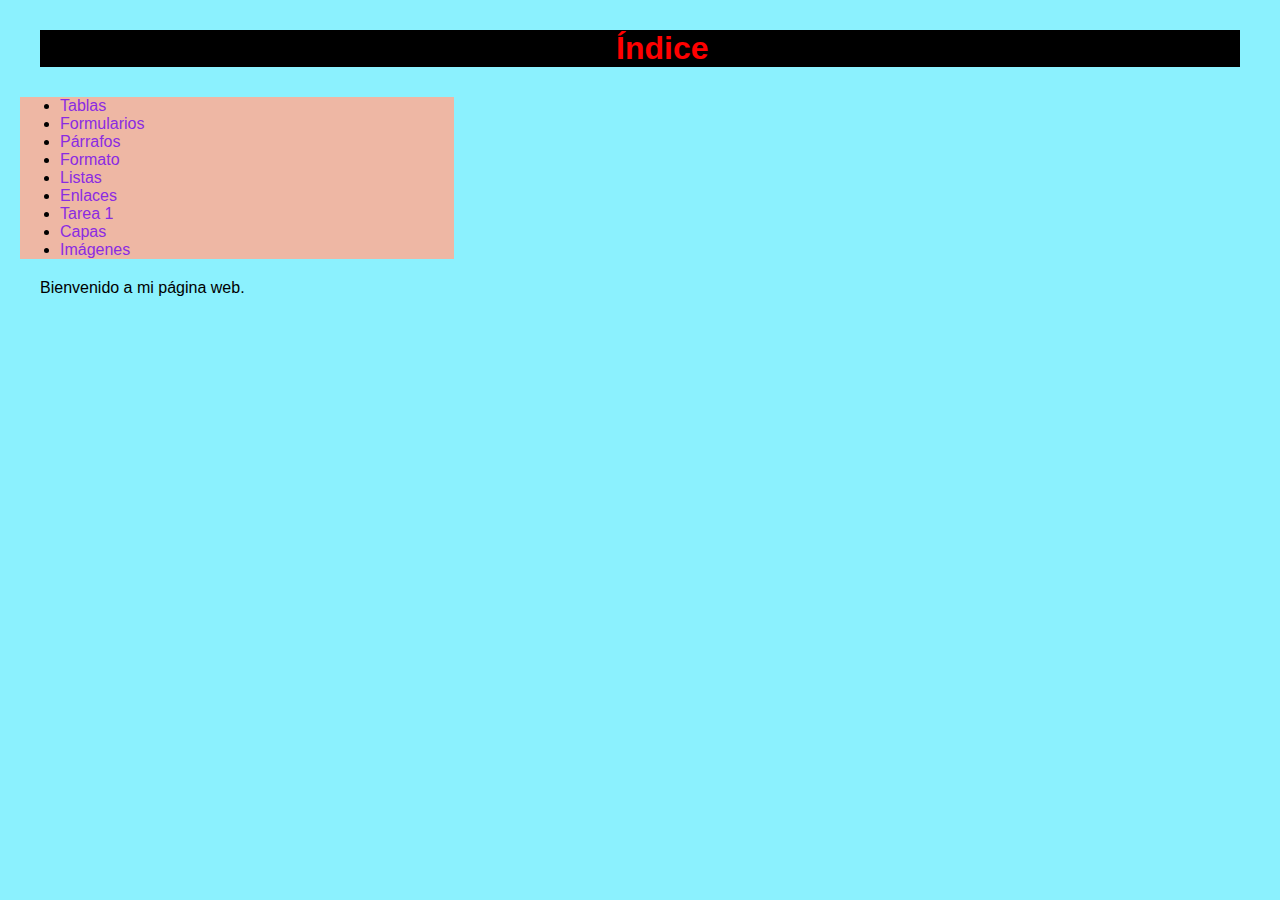
<file: index.html>
<html>
    <head>
        <title>Pau's Web</title>
        <link rel="stylesheet" href="estilos.css">
    </head>
    <body>
        <div class="index">
            <h1>Índice</h1>
        </div>
        <div class="enlaces">
            <ul>
                <li><a href="tablas.html">Tablas</a></li>
                <li><a href="formulario.html">Formularios</a></li>
                <li><a href="parrafo.html">Párrafos</a></li>
                <li><a href="formato.html">Formato</a></li>
                <li><a href="listas.html">Listas</a></li>
                <li><a href="enlaces.html">Enlaces</a></li>
                <li><a href="Tareaperiodicos.html">Tarea 1</a></li>
                <li><a href="capas.html">Capas</a></li>
                <li><a href="imagenes.html">Imágenes</a></li>
            </ul>
        </div>
        <div>
            <p>Bienvenido a mi página web.</p>
        </div>
        
    </body>
</html>
</file>
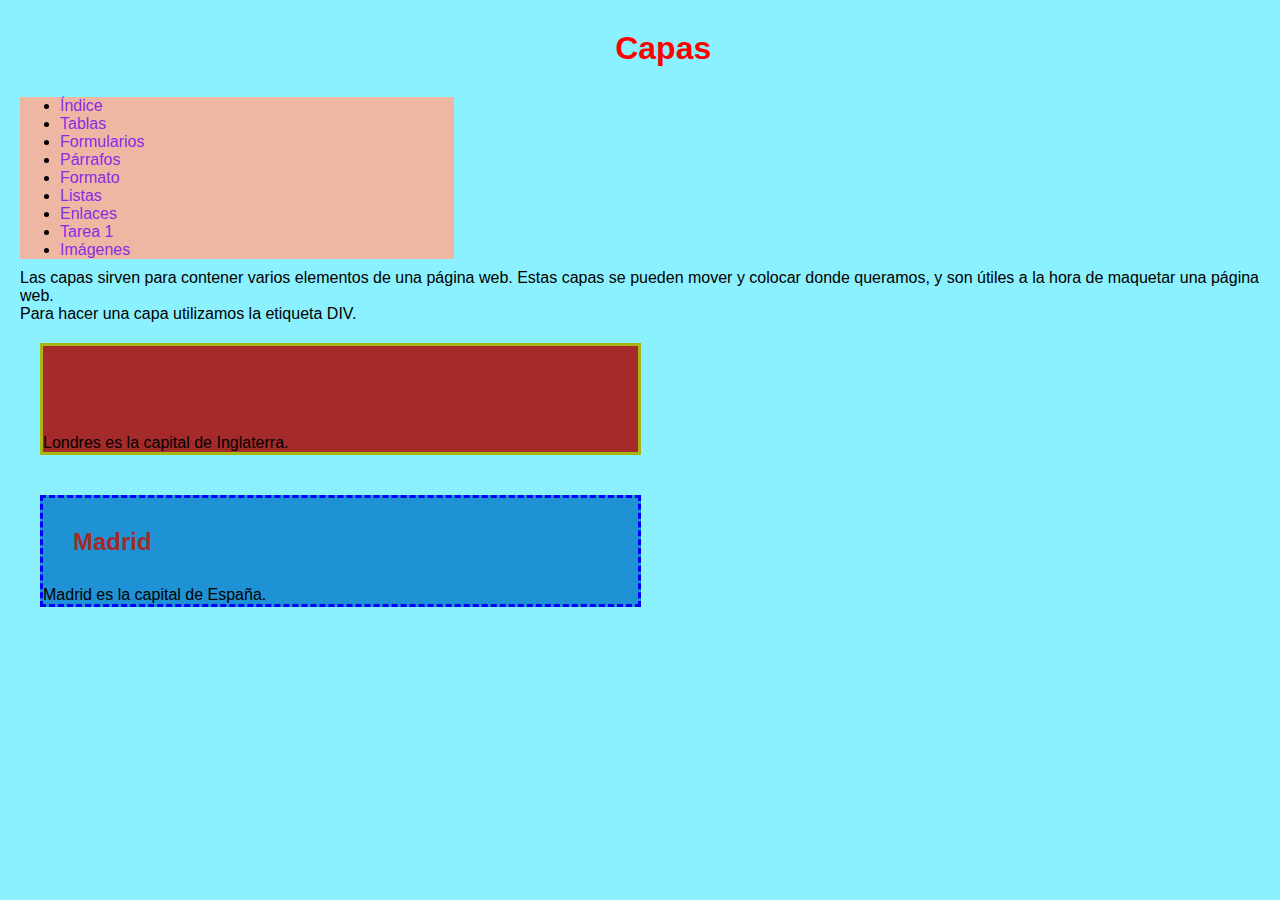
<file: capas.html>
<!DOCTYPE html>
<html lang="en">
<head>
    <meta charset="UTF-8">
    <meta name="viewport" content="width=device-width, initial-scale=1.0">
    <meta http-equiv="X-UA-Compatible" content="ie=edge">
    <title>Document</title>
    <link rel="stylesheet" href="estilos.css">
</head>
<body>
    <h1>Capas</h1>
    <div class="enlaces">
        <ul>
            <li><a href="index.html">Índice</a></li>
            <li><a href="tablas.html">Tablas</a></li>
            <li><a href="formulario.html">Formularios</a></li>
            <li><a href="parrafo.html">Párrafos</a></li>
            <li><a href="formato.html">Formato</a></li>
            <li><a href="listas.html">Listas</a></li>
            <li><a href="enlaces.html">Enlaces</a></li>
            <li><a href="Tareaperiodicos.html">Tarea 1</a></li>
            <li><a href="imagenes.html">Imágenes</a></li>
        </ul>
    </div>
    <p>Las capas sirven para contener varios elementos
        de una página web. Estas capas se pueden mover y colocar
        donde queramos, y son útiles a la hora de maquetar una
        página web.
    </p>
    <p>
        Para hacer una capa utilizamos la etiqueta DIV.
    </p>
    <div style="background-color: brown; border: 3px solid rgb(170, 180, 19); width: 48%; float: left;">
        <h2>Londres</h2>
        <p>Londres es la capital de Inglaterra.</p>
    </div>
    <div style="background-color: rgb(30, 146, 212); border: 3px dashed blue; width: 48%; float: left;">
        <h2>Madrid</h2>
        <p>Madrid es la capital de España.</p>
    </div>
</body>
</html>
</file>
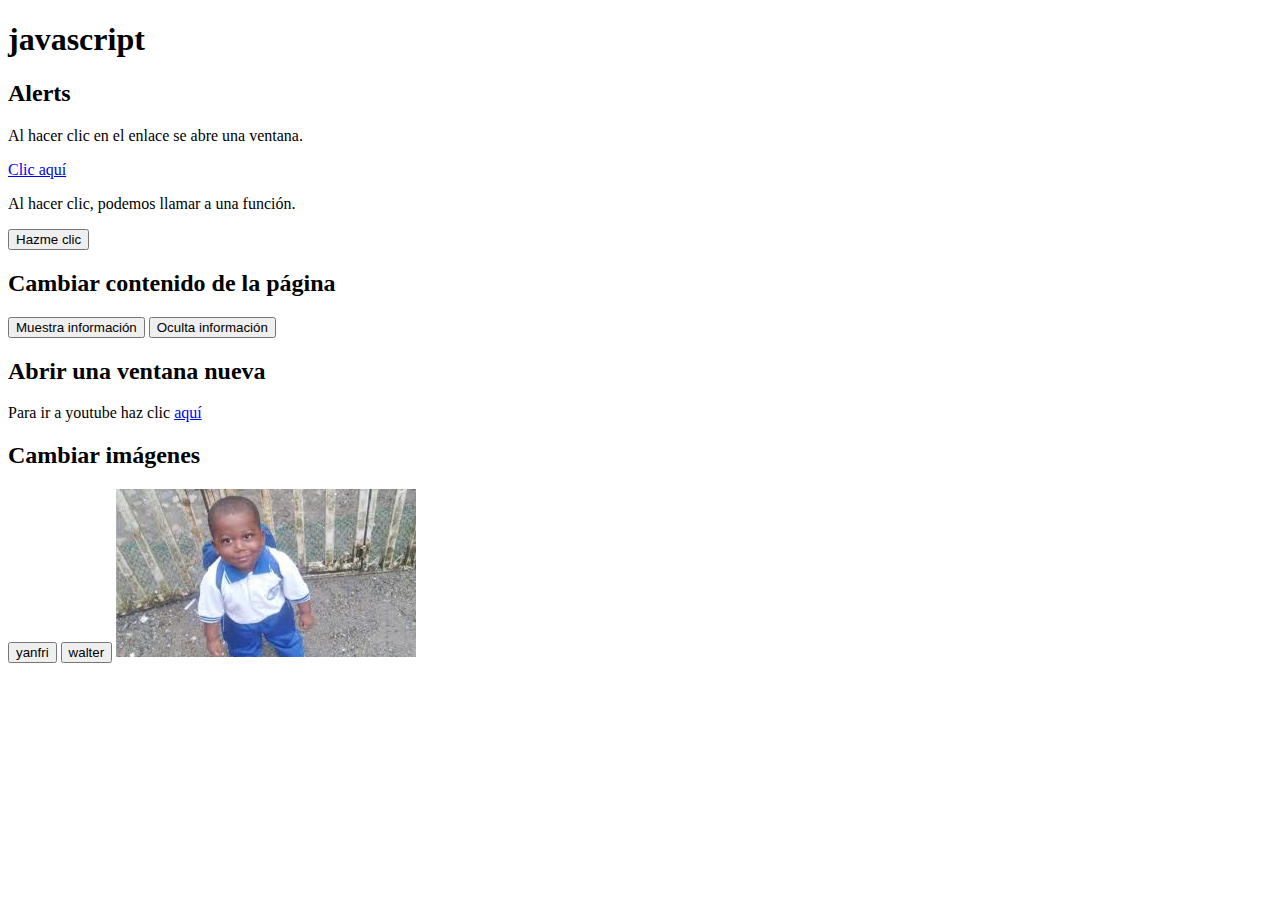
<file: Document.html>
<!DOCTYPE html>
<!-- saved from url=(0037)http://127.0.0.1:5500/javascript.html -->
<html lang="en"><head><meta http-equiv="Content-Type" content="text/html; charset=UTF-8">
    
    <meta name="viewport" content="width=device-width, initial-scale=1.0">
    <meta http-equiv="X-UA-Compatible" content="ie=edge">
    <title>Document</title>
    <script>
        function mostrar() {
            document.getElementById("informacion").innerHTML = "Hola que tal";
        }
        function ocultar() {
            document.getElementById("informacion").innerHTML = "";
        }
        function yanfri() {
            document.getElementById("yanfri1").src = "yanfri.jfif"
        }
    </script>
</head>
<body>
    <h1>javascript</h1>
    <h2>Alerts</h2>
    <p>Al hacer clic en el enlace se abre una ventana.</p>
    <a href="javascript:alert(&#39;hola&#39;)">Clic aquí</a>
    <p>Al hacer clic, podemos llamar a una función.</p>
    <button onclick="alert(&#39;has hecho clic en el botón&#39;)">
        Hazme clic
    </button>
    <h2>Cambiar contenido de la página</h2>
    <p id="informacion"></p>
    <button onclick="mostrar()">Muestra información</button>
    <button onclick="ocultar()">Oculta información</button>
    <h2>Abrir una ventana nueva</h2>
    <p>Para ir a youtube haz clic <a href="javascript:window.open(&#39;http://www.youtube.com&#39;)">aquí</a></p>
    <h2>Cambiar imágenes</h2>
    <button onclick="yanfri()">yanfri</button>
    <button>walter</button>
    <img id="yanfri1" src="./Document_files/yanfri.jfif" alt="Yanfri">
<!-- Code injected by live-server -->
<script type="text/javascript">
	// <![CDATA[  <-- For SVG support
	if ('WebSocket' in window) {
		(function () {
			function refreshCSS() {
				var sheets = [].slice.call(document.getElementsByTagName("link"));
				var head = document.getElementsByTagName("head")[0];
				for (var i = 0; i < sheets.length; ++i) {
					var elem = sheets[i];
					var parent = elem.parentElement || head;
					parent.removeChild(elem);
					var rel = elem.rel;
					if (elem.href && typeof rel != "string" || rel.length == 0 || rel.toLowerCase() == "stylesheet") {
						var url = elem.href.replace(/(&|\?)_cacheOverride=\d+/, '');
						elem.href = url + (url.indexOf('?') >= 0 ? '&' : '?') + '_cacheOverride=' + (new Date().valueOf());
					}
					parent.appendChild(elem);
				}
			}
			var protocol = window.location.protocol === 'http:' ? 'ws://' : 'wss://';
			var address = protocol + window.location.host + window.location.pathname + '/ws';
			var socket = new WebSocket(address);
			socket.onmessage = function (msg) {
				if (msg.data == 'reload') window.location.reload();
				else if (msg.data == 'refreshcss') refreshCSS();
			};
			if (sessionStorage && !sessionStorage.getItem('IsThisFirstTime_Log_From_LiveServer')) {
				console.log('Live reload enabled.');
				sessionStorage.setItem('IsThisFirstTime_Log_From_LiveServer', true);
			}
		})();
	}
	else {
		console.error('Upgrade your browser. This Browser is NOT supported WebSocket for Live-Reloading.');
	}
	// ]]>
</script>
</body></html>
</file>
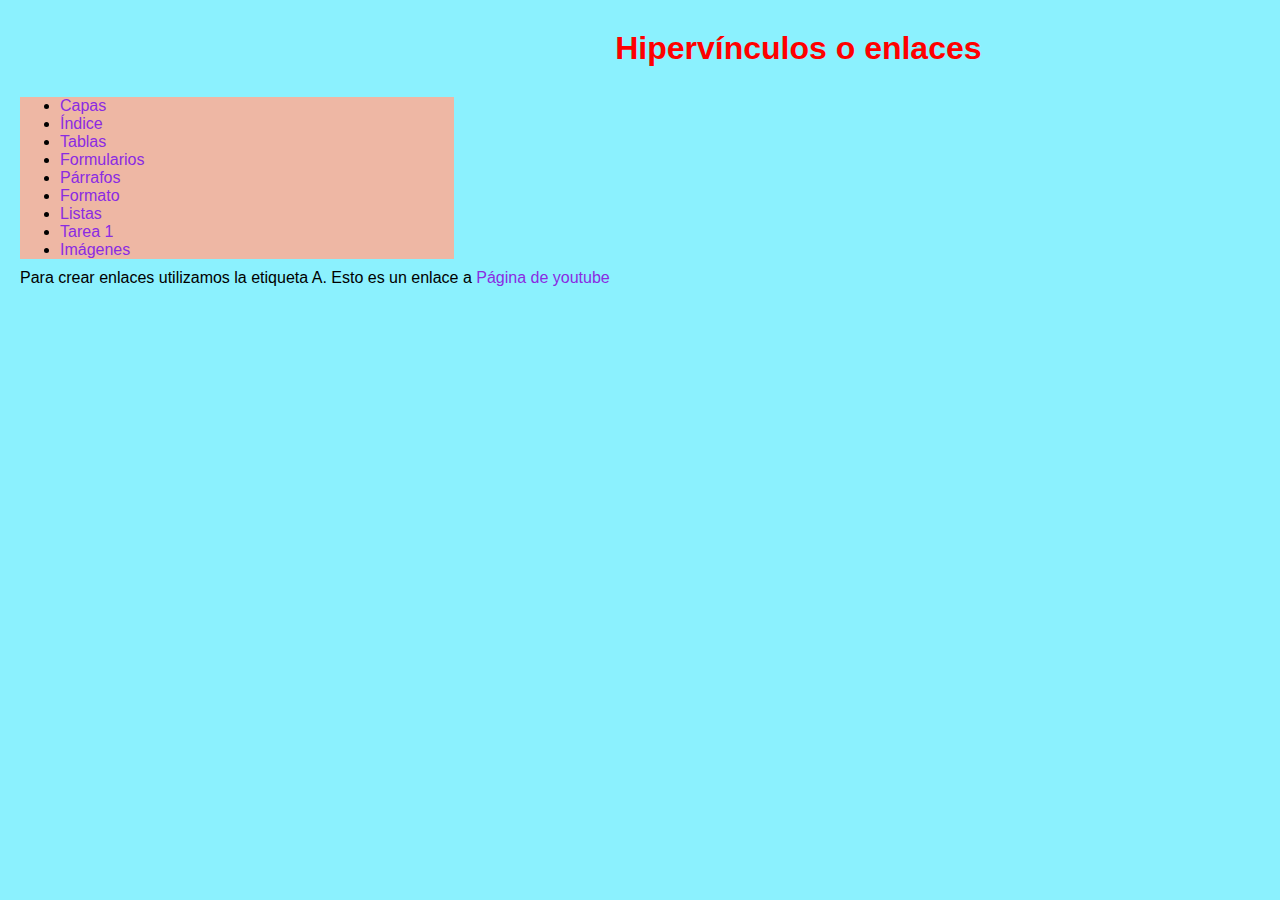
<file: enlaces.html>
<!DOCTYPE html>
<html lang="en">
<head>
    <meta charset="UTF-8">
    <meta name="viewport" content="width=device-width, initial-scale=1.0">
    <meta http-equiv="X-UA-Compatible" content="ie=edge">
    <title>Document</title>
    <link rel="stylesheet" href="estilos.css">
</head>
<body>
        <h1>Hipervínculos o enlaces</h1>
        <div class="enlaces">
                <ul>
                    <li><a href="capas.html">Capas</a></li>
                    <li><a href="index.html">Índice</a></li>
                    <li><a href="tablas.html">Tablas</a></li>
                    <li><a href="formulario.html">Formularios</a></li>
                    <li><a href="parrafo.html">Párrafos</a></li>
                    <li><a href="formato.html">Formato</a></li>
                    <li><a href="listas.html">Listas</a></li>
                    <li><a href="Tareaperiodicos.html">Tarea 1</a></li>
                    <li><a href="imagenes.html">Imágenes</a></li>
                </ul>
            </div>
        <p>
            Para crear enlaces utilizamos la etiqueta A. 
            Esto es un enlace a <a href="http://www.youtube.com">Página de youtube</a>
        </p>
</body>
</html>
</file>
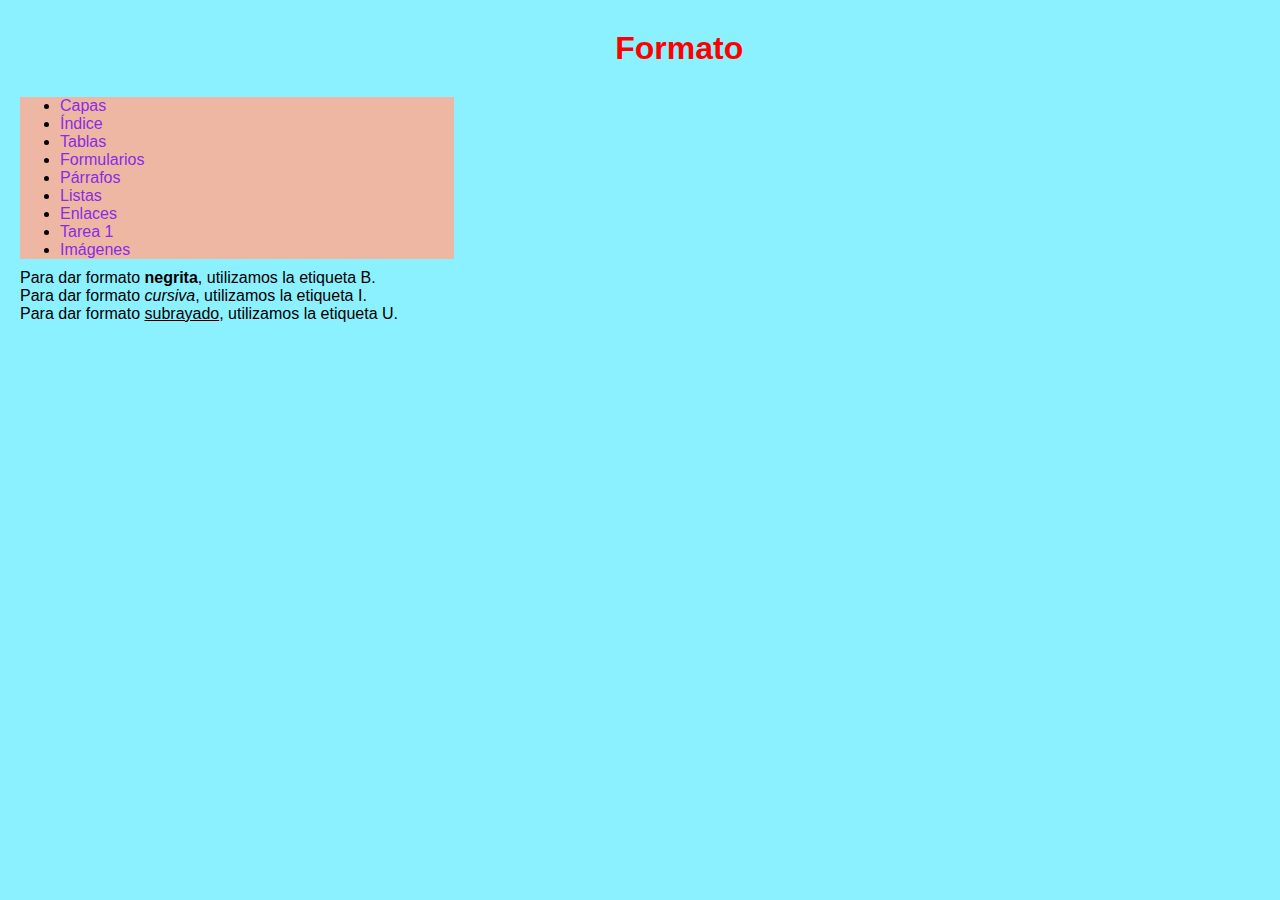
<file: formato.html>
<!DOCTYPE html>
<html lang="en">
<head>
    <meta charset="UTF-8">
    <meta name="viewport" content="width=device-width, initial-scale=1.0">
    <meta http-equiv="X-UA-Compatible" content="ie=edge">
    <title>Document</title>
    <link rel="stylesheet" href="estilos.css">
</head>
<body>
        <h1>Formato</h1>
        <div class="enlaces">
                <ul>
                    <li><a href="capas.html">Capas</a></li>
                    <li><a href="index.html">Índice</a></li>
                    <li><a href="tablas.html">Tablas</a></li>
                    <li><a href="formulario.html">Formularios</a></li>
                    <li><a href="parrafo.html">Párrafos</a></li>
                    <li><a href="listas.html">Listas</a></li>
                    <li><a href="enlaces.html">Enlaces</a></li>
                    <li><a href="Tareaperiodicos.html">Tarea 1</a></li>
                    <li><a href="imagenes.html">Imágenes</a></li>
                </ul>
            </div>
        <p>Para dar formato <b>negrita</b>, utilizamos la etiqueta B. <br>
            Para dar formato <i>cursiva</i>, utilizamos la etiqueta I. <br>
            Para dar formato <u>subrayado</u>, utilizamos la etiqueta U.
        </p>
</body>
</html>
</file>
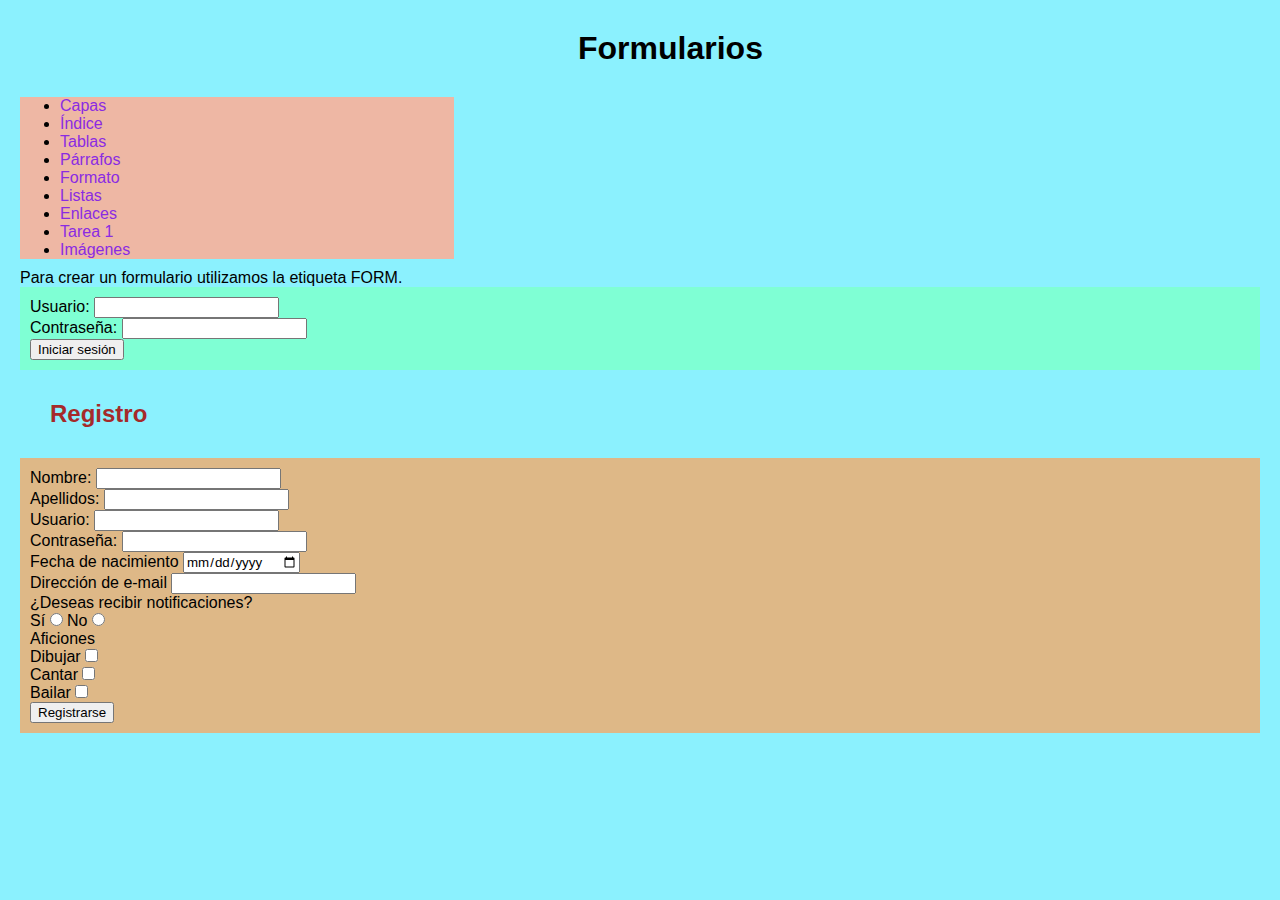
<file: formulario.html>
<!DOCTYPE html>
<html lang="en">
<head>
    <meta charset="UTF-8">
    <meta name="viewport" content="width=device-width, initial-scale=1.0">
    <meta http-equiv="X-UA-Compatible" content="ie=edge">
    <title>Document</title>
    <link rel="stylesheet" href="estilos.css">
</head>
<body>
    <h1 class="cabecera">Formularios</h1>
    <div class="enlaces">
            <ul>
                <li><a href="capas.html">Capas</a></li>
                <li><a href="index.html">Índice</a></li>
                <li><a href="tablas.html">Tablas</a></li>
                <li><a href="parrafo.html">Párrafos</a></li>
                <li><a href="formato.html">Formato</a></li>
                <li><a href="listas.html">Listas</a></li>
                <li><a href="enlaces.html">Enlaces</a></li>
                <li><a href="Tareaperiodicos.html">Tarea 1</a></li>
                <li><a href="imagenes.html">Imágenes</a></li>
            </ul>
        </div>
    <p>
        Para crear un formulario utilizamos la etiqueta FORM.
    </p>
    <form id="flogin" action="" >
    
        <label for="username">Usuario:</label>
        <input type="text" name="username" id="username">
        <br>
        <label for="password">Contraseña:</label>
        <input type="password" name="password" id="password">
        <br>
        <input type="submit" value="Iniciar sesión">
    </form>

    <h2>Registro</h2>
    <form id="fregistro" action="">
            <label for="name">Nombre:</label>
            <input type="text" name="name" id="name">
            <br>
            <label for="surname">Apellidos:</label>
            <input type="text" name="surname" id="surname">
            <br>
            <label for="username">Usuario:</label>
            <input type="text" name="username" id="username">
            <br>
            <label for="password">Contraseña:</label>
            <input type="password" name="password" id="password">
            <br>
            <label for="birthday">Fecha de nacimiento</label>
            <input type="date" name="birthday" id="birthday">
            <br>
            <label for="email">Dirección de e-mail</label>
            <input type="email" name="email" id="email">
            <br>
            <p>¿Deseas recibir notificaciones?</p>
            <label for="yes">Sí</label>
            <input type="radio" name="notificaciones" id="si">
            <label for="no">No</label>
            <input type="radio" name="notificaciones" id="no">
            <p>Aficiones</p>
            <label for="dibujar">Dibujar</label>
            <input type="checkbox" name="dibujar" id="dibujar">
            <br>
            <label for="cantar">Cantar</label>
            <input type="checkbox" name="cantar" id="cantar">
            <br>
            <label for="bailar">Bailar</label>
            <input type="checkbox" name="bailar" id="bailar">
            <br>
            <input type="submit" value="Registrarse">
    </form>
</body>
</html>
</file>
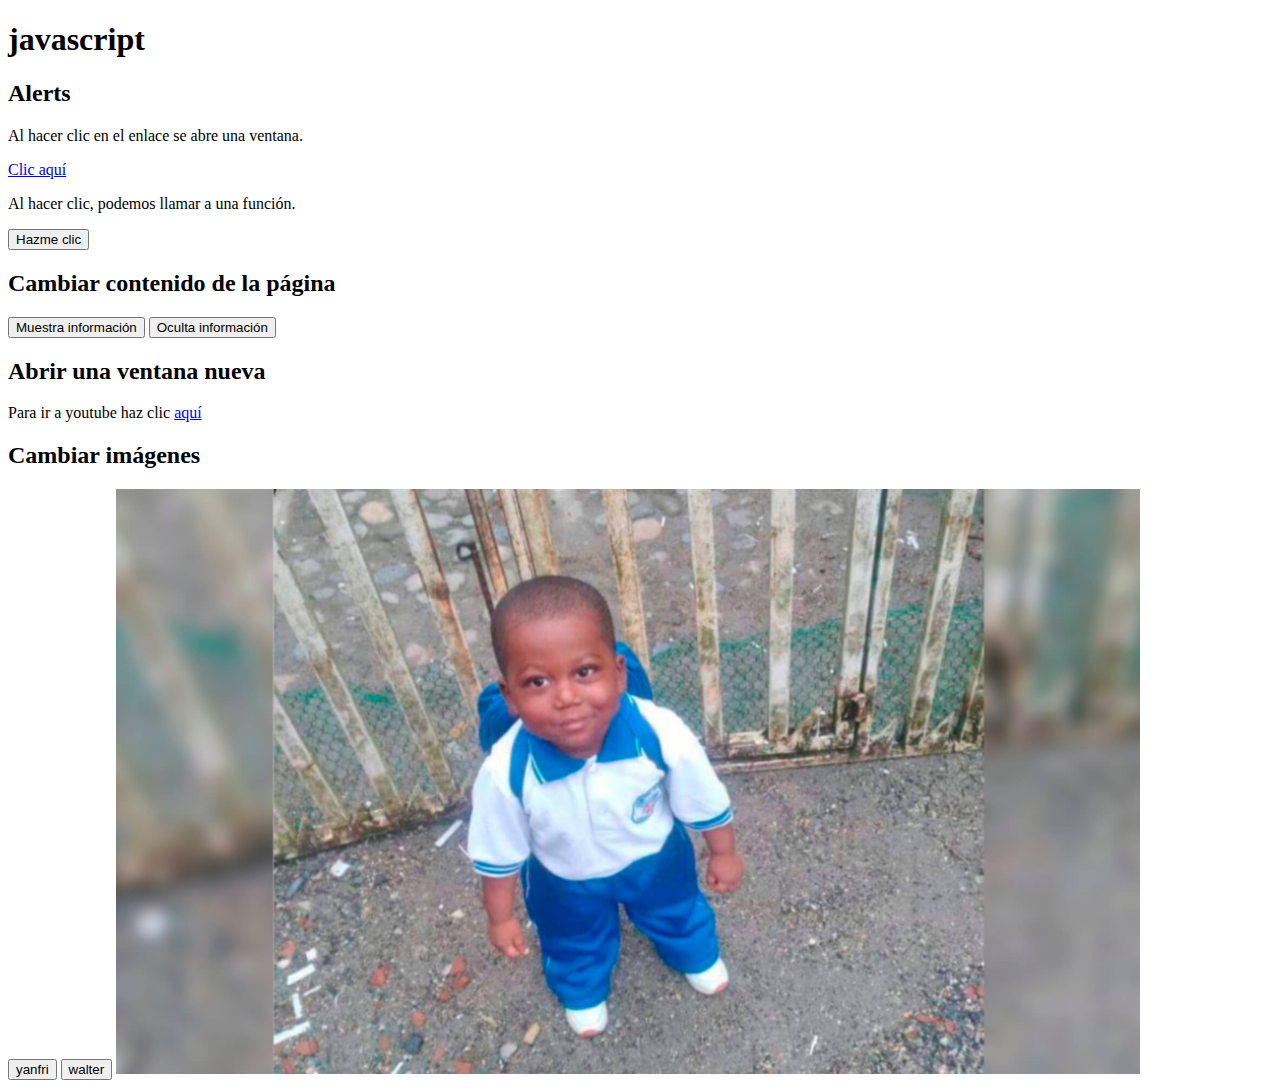
<file: javascript.html>
<!DOCTYPE html>
<html lang="en">
<head>
    <meta charset="UTF-8">
    <meta name="viewport" content="width=device-width, initial-scale=1.0">
    <meta http-equiv="X-UA-Compatible" content="ie=edge">
    <title>Document</title>
    <script>
        function mostrar() {
            document.getElementById("informacion").innerHTML = "Hola que tal";
        }
        function ocultar() {
            document.getElementById("informacion").innerHTML = "";
        }
        function yanfri() {
            document.getElementById("imagen").src = "yanfri1.jpg";
        }
    </script>
</head>
<body>
    <h1>javascript</h1>
    <h2>Alerts</h2>
    <p>Al hacer clic en el enlace se abre una ventana.</p>
    <a href="javascript:alert('hola')">Clic aquí</a>
    <p>Al hacer clic, podemos llamar a una función.</p>
    <button onclick="alert('has hecho clic en el botón')">
        Hazme clic
    </button>
    <h2>Cambiar contenido de la página</h2>
    <p id="informacion"></p>
    <button onclick="mostrar()">Muestra información</button>
    <button onclick="ocultar()">Oculta información</button>
    <h2>Abrir una ventana nueva</h2>
    <p>Para ir a youtube haz clic <a href="javascript:window.open('http://www.youtube.com')">aquí</a></p>
    <h2>Cambiar imágenes</h2>
    <button onclick="yanfri()">yanfri</button>
    <button>walter</button>
    <img id="imagen" src="yanfri1.jpg" alt="Yanfri">
</body>
</html>
</file>
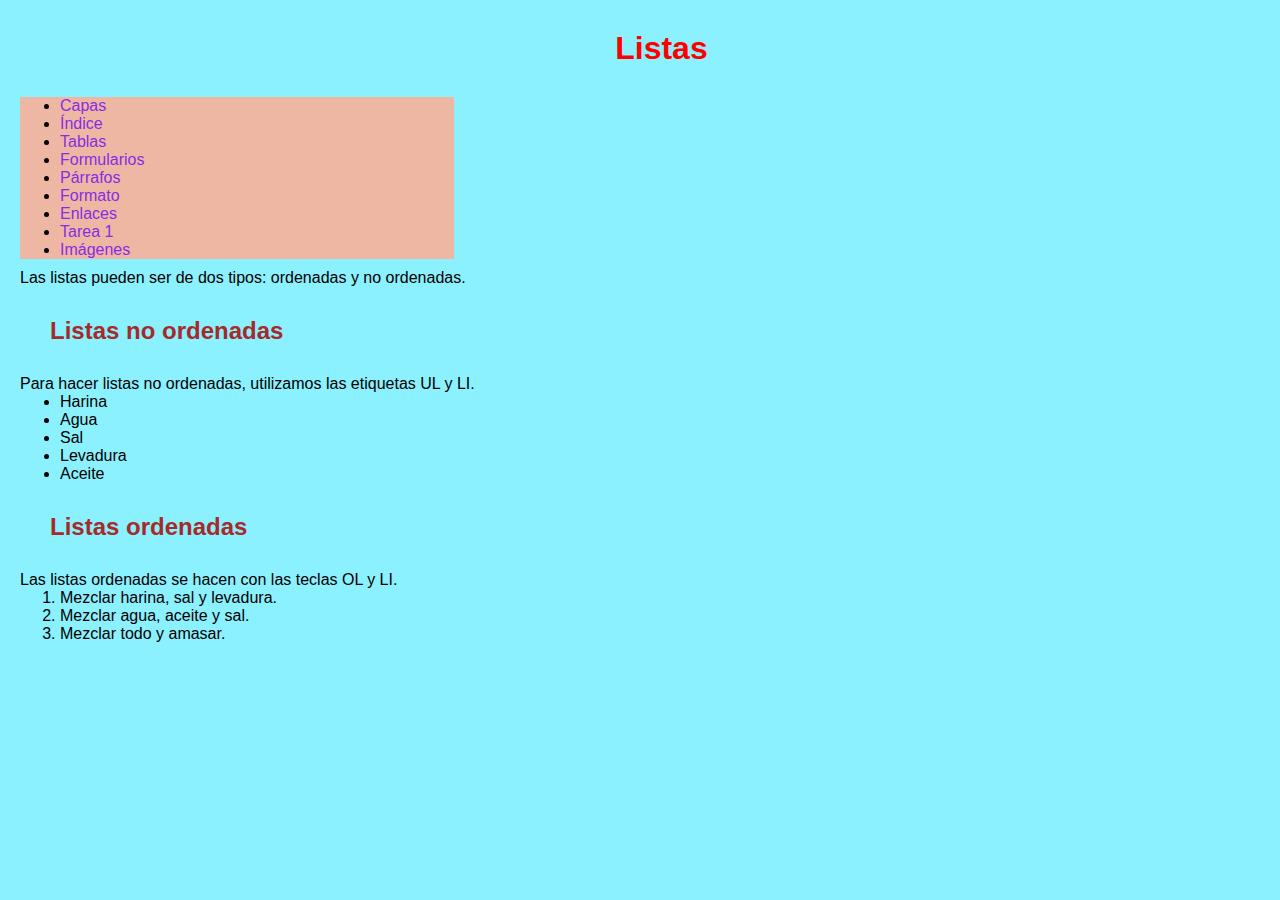
<file: listas.html>
<!DOCTYPE html>
<html lang="en">
<head>
    <meta charset="UTF-8">
    <meta name="viewport" content="width=device-width, initial-scale=1.0">
    <meta http-equiv="X-UA-Compatible" content="ie=edge">
    <title>Document</title>
    <link rel="stylesheet" href="estilos.css">
</head>
<body>
        <h1>Listas</h1>
        <div class="enlaces">
                <ul>
                    <li><a href="capas.html">Capas</a></li>
                    <li><a href="index.html">Índice</a></li>
                    <li><a href="tablas.html">Tablas</a></li>
                    <li><a href="formulario.html">Formularios</a></li>
                    <li><a href="parrafo.html">Párrafos</a></li>
                    <li><a href="formato.html">Formato</a></li>
                    <li><a href="enlaces.html">Enlaces</a></li>
                    <li><a href="Tareaperiodicos.html">Tarea 1</a></li>
                    <li><a href="imagenes.html">Imágenes</a></li>
                </ul>
            </div>
        <p>
            Las listas pueden ser de dos tipos: ordenadas y no ordenadas.
        </p>
        <h2>Listas no ordenadas</h2>
        <p>
            Para hacer listas no ordenadas, utilizamos las etiquetas UL y LI.
        </p>
        <ul>
            <li>Harina</li>
            <li>Agua</li>
            <li>Sal</li>
            <li>Levadura</li>
            <li>Aceite</li>
        </ul>
        <h2>Listas ordenadas</h2>
        <p>
            Las listas ordenadas se hacen con las teclas OL y LI.
        </p>
        <ol>
            <li>Mezclar harina, sal y levadura.</li>
            <li>Mezclar agua, aceite y sal.</li>
            <li>Mezclar todo y amasar.</li>
        </ol>
</body>
</html>
</file>
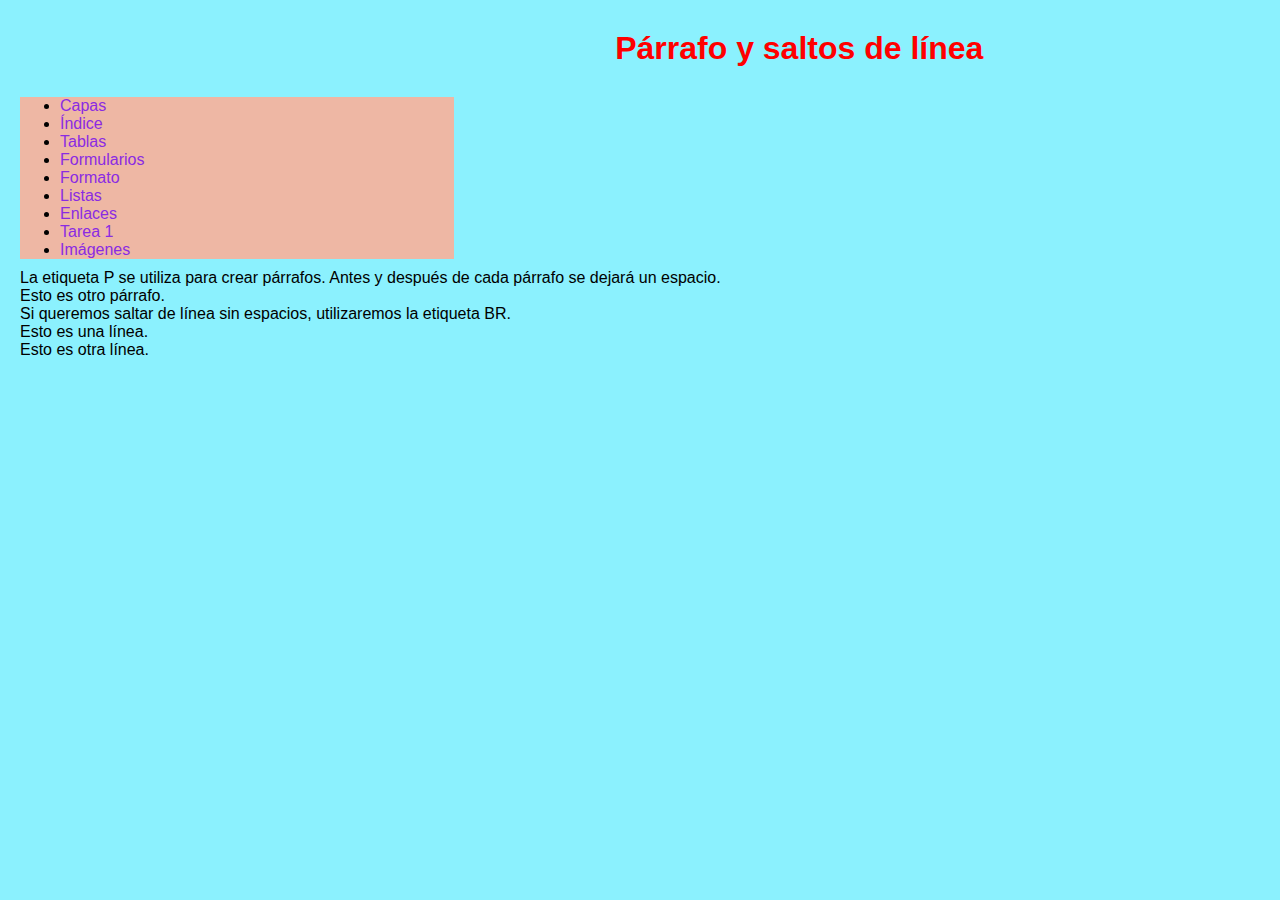
<file: parrafo.html>
<!DOCTYPE html>
<html lang="en">
<head>
    <meta charset="UTF-8">
    <meta name="viewport" content="width=device-width, initial-scale=1.0">
    <meta http-equiv="X-UA-Compatible" content="ie=edge">
    <title>Document</title>
    <link rel="stylesheet" href="estilos.css">
</head>
<body>
        <h1>Párrafo y saltos de línea</h1>
        <div class="enlaces">
                <ul>
                    <li><a href="capas.html">Capas</a></li>
                    <li><a href="index.html">Índice</a></li>
                    <li><a href="tablas.html">Tablas</a></li>
                    <li><a href="formulario.html">Formularios</a></li>
                    <li><a href="formato.html">Formato</a></li>
                    <li><a href="listas.html">Listas</a></li>
                    <li><a href="enlaces.html">Enlaces</a></li>
                    <li><a href="Tareaperiodicos.html">Tarea 1</a></li>
                    <li><a href="imagenes.html">Imágenes</a></li>
                </ul>
            </div>
        <p>La etiqueta P se utiliza para crear párrafos.
            Antes y después de cada párrafo se dejará un espacio.
        </p>
        <p>
            Esto es otro párrafo.
        </p>
        <p>Si queremos saltar de línea sin espacios, utilizaremos la etiqueta BR. 
            <br>Esto es una línea.
            <br>Esto es otra línea.
        </p>
</body>
</html>
</file>
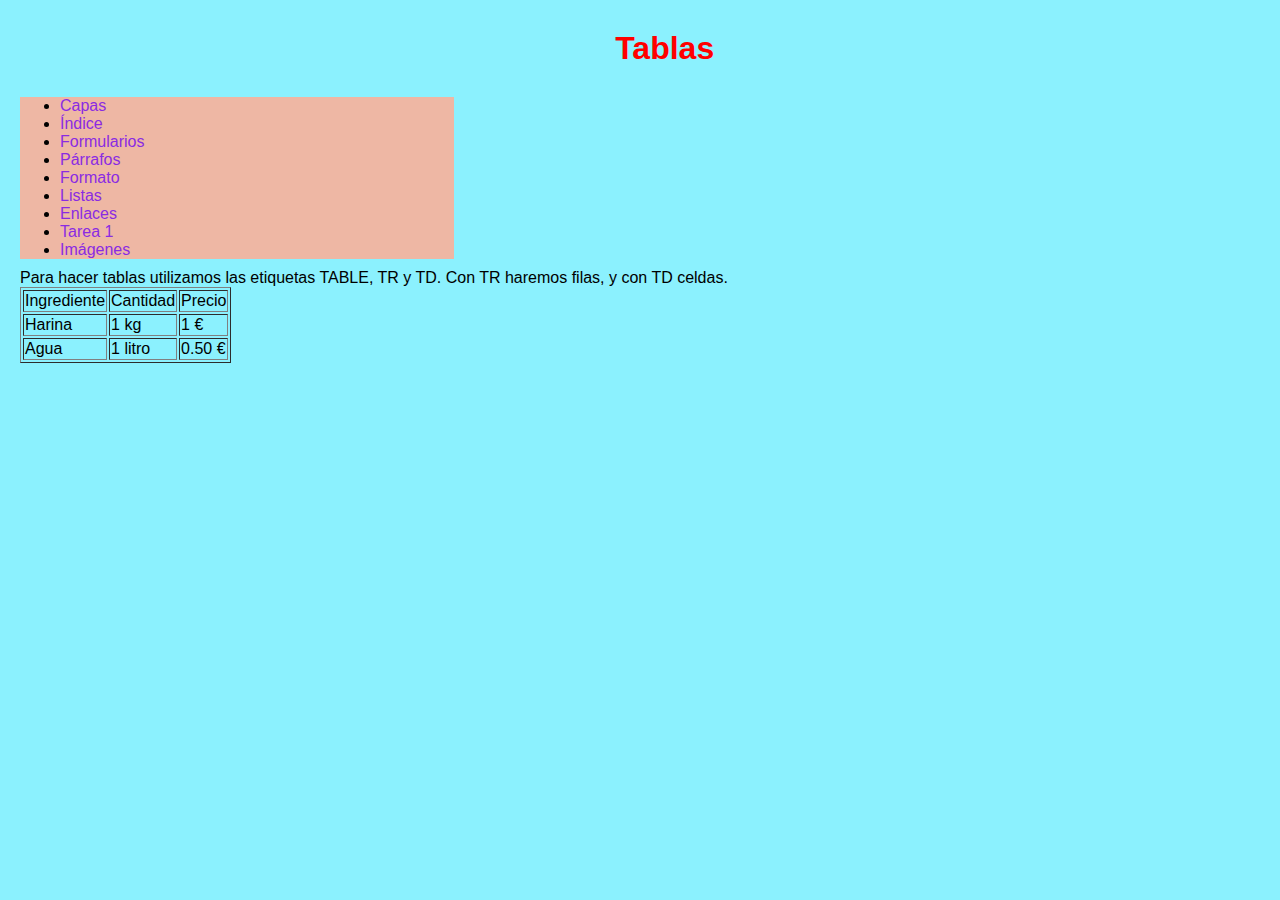
<file: tablas.html>
<!DOCTYPE html>
<html lang="en">
<head>
    <meta charset="UTF-8">
    <meta name="viewport" content="width=device-width, initial-scale=1.0">
    <meta http-equiv="X-UA-Compatible" content="ie=edge">
    <title>Document</title>
    <link rel="stylesheet" href="estilos.css">
</head>
<body>
    <h1>Tablas</h1>
    <div class="enlaces">
            <ul>
                <li><a href="capas.html">Capas</a></li>
                <li><a href="index.html">Índice</a></li>
                <li><a href="formulario.html">Formularios</a></li>
                <li><a href="parrafo.html">Párrafos</a></li>
                <li><a href="formato.html">Formato</a></li>
                <li><a href="listas.html">Listas</a></li>
                <li><a href="enlaces.html">Enlaces</a></li>
                <li><a href="Tareaperiodicos.html">Tarea 1</a></li>
                <li><a href="imagenes.html">Imágenes</a></li>
            </ul>
        </div>
    <p>
        Para hacer tablas utilizamos las etiquetas TABLE, TR y TD.
        Con TR haremos filas, y con TD celdas.
    </p>
    <table border="1">
        <tr>
            <td>Ingrediente</td>
            <td>Cantidad</td>
            <td>Precio</td>
        </tr>
        <tr>
            <td>Harina</td>
            <td>1 kg</td>
            <td>1 €</td>
        </tr>
        <tr>
            <td>Agua</td>
            <td>1 litro</td>
            <td>0.50 €</td>
        </tr>
    </table>
</body>
</html>
</file>
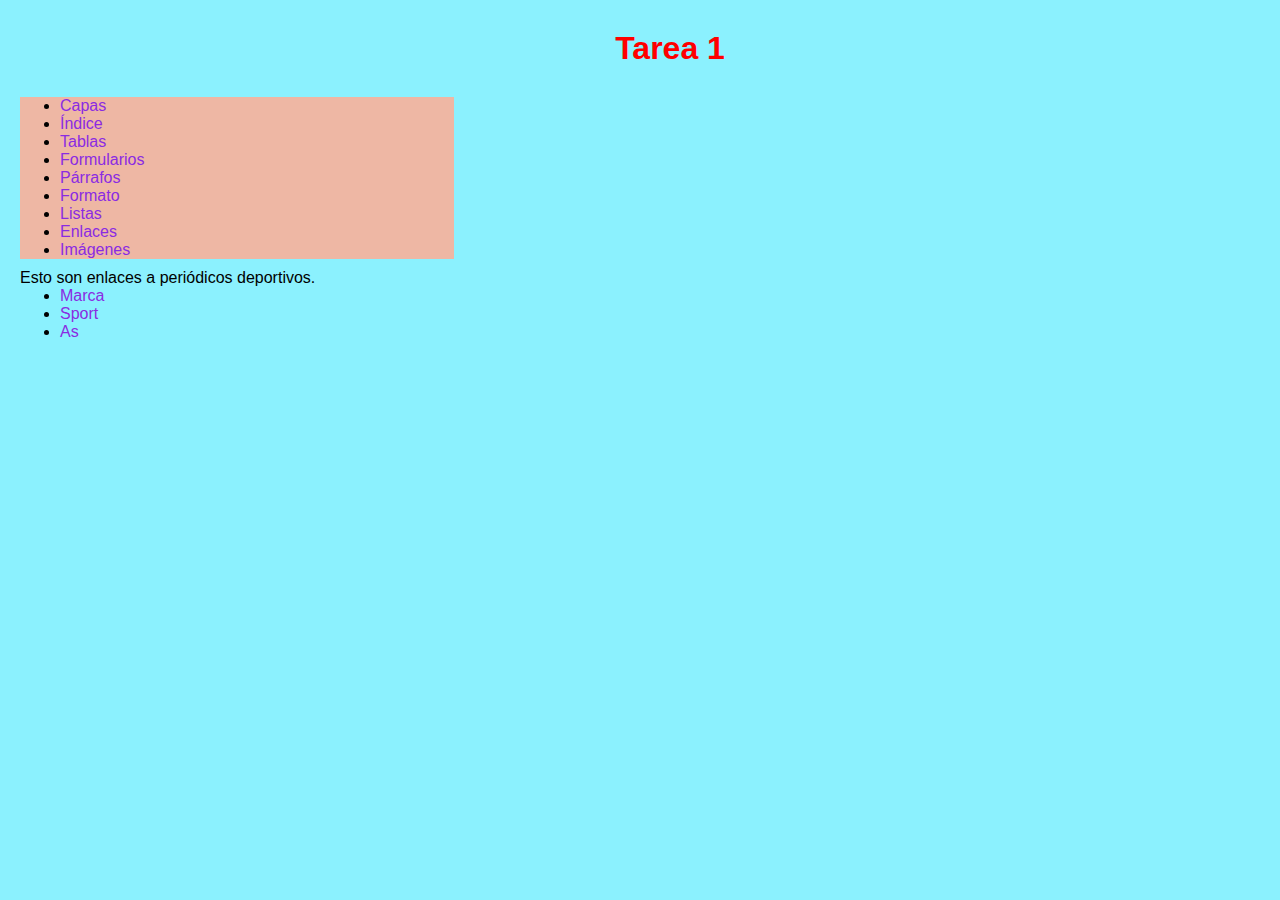
<file: Tareaperiodicos.html>
<!DOCTYPE html>
<html lang="en">
<head>
    <meta charset="UTF-8">
    <meta name="viewport" content="width=device-width, initial-scale=1.0">
    <meta http-equiv="X-UA-Compatible" content="ie=edge">
    <title>Document</title>
    <link rel="stylesheet" href="estilos.css">
</head>
<body>
        <h1>Tarea 1</h1>
        <div class="enlaces">
                <ul>
                    <li><a href="capas.html">Capas</a></li>
                    <li><a href="index.html">Índice</a></li>
                    <li><a href="tablas.html">Tablas</a></li>
                    <li><a href="formulario.html">Formularios</a></li>
                    <li><a href="parrafo.html">Párrafos</a></li>
                    <li><a href="formato.html">Formato</a></li>
                    <li><a href="listas.html">Listas</a></li>
                    <li><a href="enlaces.html">Enlaces</a></li>
                    <li><a href="imagenes.html">Imágenes</a></li>
                </ul>
            </div>
        <p>
            Esto son enlaces a periódicos deportivos.
        </p>
        <ul>
            <li><a href="https://www.marca.com/">Marca</a></li>
            <li><a href="https://www.sport.es/us/">Sport</a></li>
            <li><a href="https://as.com/">As</a></li>
        </ul>
</body>
</html>
</file>
<file: estilos.css>
*{
    font-family: Verdana, Geneva, Tahoma, sans-serif;
    margin: 0;
}
body{
    background-color: rgba(69, 232, 253, 0.623);
    margin: 20px;
}

h1{
    color: red;
    margin-bottom: 30px;
    margin-top: 30px;
    margin-left: 48%;
    margin-right: auto;
}
h2{
    color: brown;
    margin-bottom: 30px;
    margin-top: 30px;
    margin-left: 30px;
}
form{
    padding: 10px;
}
#flogin{
    background-color: aquamarine;
}
#fregistro{
    background-color: burlywood;
}

/*Estilos de enlaces*/

a{
    /*Quita subrayado*/
    text-decoration: none;
    color: blueviolet;
}
a:hover{
    color: rgb(9, 255, 0);
}

img{
    width: 300;
    height: auto;
    border: 2px solid #333333;
    border-radius: 10px;

    display: block;
    margin-left: auto;
    margin-right: auto;
    margin-top: 20px;
    margin-bottom: 20px;
}

.cabecera{
    margin-left: 45%;
    margin-right: auto;
    font-family: Impact, Haettenschweiler, 'Arial Narrow Bold', sans-serif;
    color: black;
}

.index{
    background-color: rgb(0, 0, 0);
    margin-top: 10px;
    
}

div{

    margin: 20px;
}

.enlaces{
    margin-left: 0%;
    margin-right: 65%;
    margin-top: 10px;
    margin-bottom: 10px;
    background-color: rgb(238, 183, 164);
}
</file>
